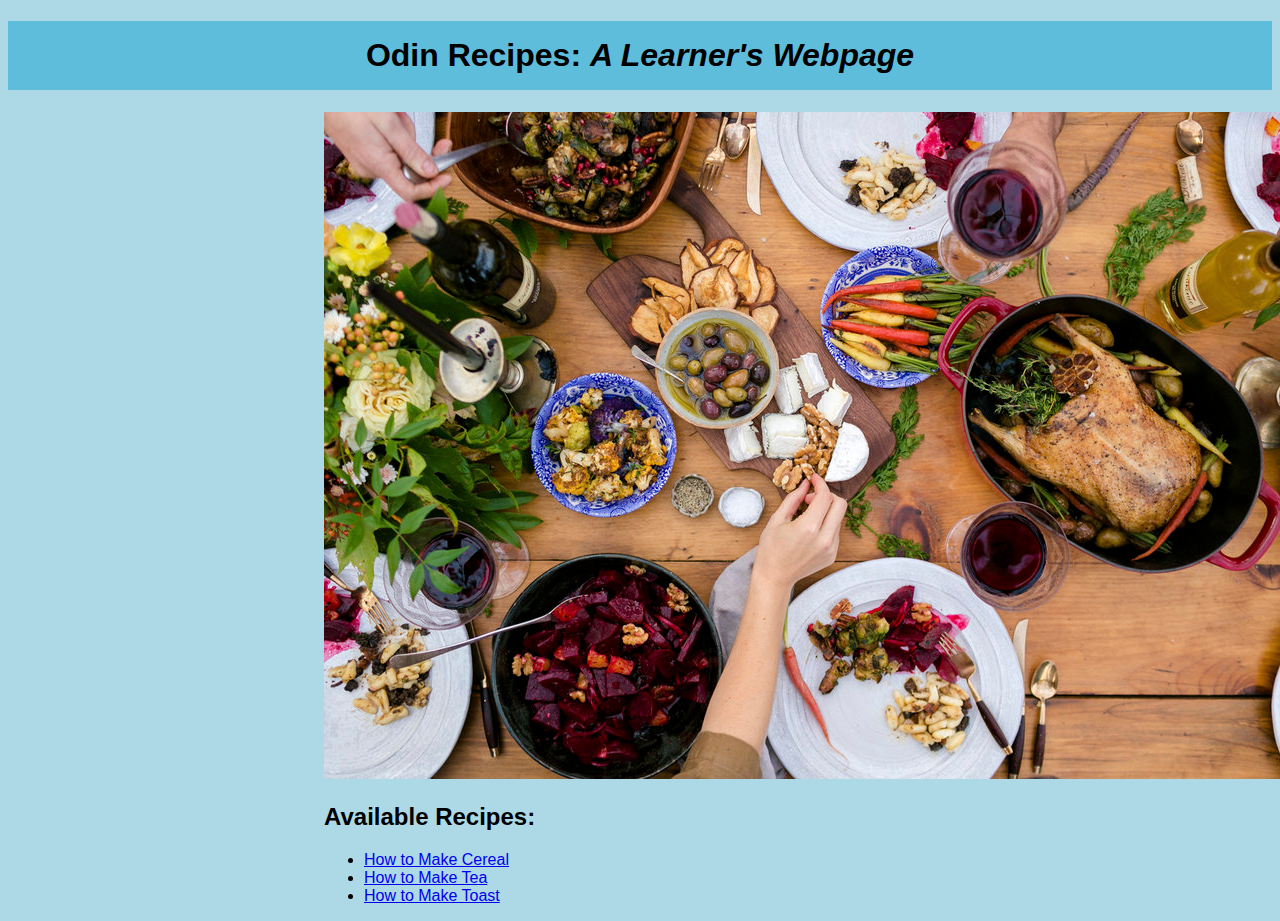
<file: index.html>
<!DOCTYPE html>
<html lang="en">
    <head>
        <meta charset="UTF-8">
        <link rel="stylesheet" href="./css/style.css">
        <title>Odin Recipes</title>
    </head>
    <body>
        <h1>Odin Recipes: <em>A Learner's Webpage</em></h1>
        <div class="card">
            <img src="./img/food.jpeg">
            <h2>Available Recipes:</h2>
            <ul>
                <li><a href="./recipes/cereal.html">How to Make Cereal</a></li>
                <li><a href="./recipes/tea.html">How to Make Tea</a></li>
                <li><a href="./recipes/toast.html">How to Make Toast</a></li>
            </ul>
        </div>
    </body>
</html>
</file>
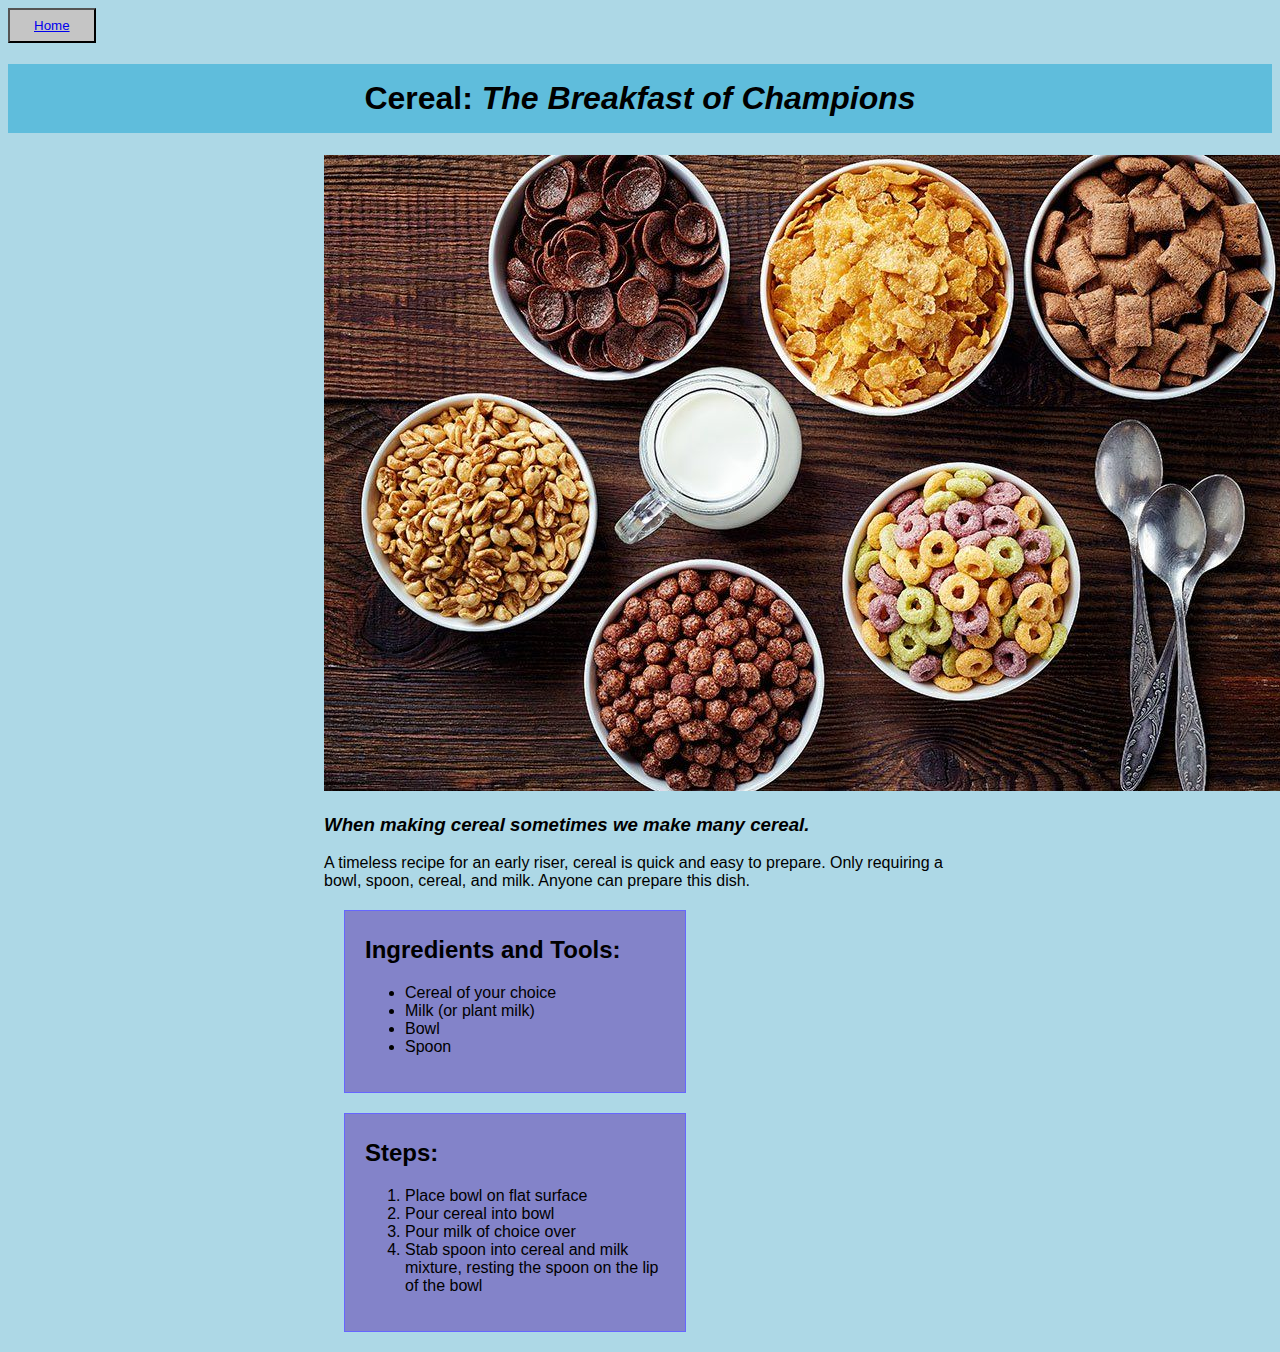
<file: recipes/cereal.html>
<!DOCTYPE html>
<html lang="en">
    <head>
        <meta charset="UTF-8">
        <link rel="stylesheet" href="../css/style.css">
        <title>How To Make Cereal</title>
    </head>
    <body>
        <button><a href="../index.html">Home</a></button>
        <h1>Cereal: <em>The Breakfast of Champions</em></h1>
        <div class="card">
            <img src="../img/cereal.jpg" alt="Multiple bowls of cereal sitting on a table.">
            <h3><em>When making cereal sometimes we make <strong>many cereal.</strong></em></h3>
            <p>A timeless recipe for an early riser, cereal is quick and easy to prepare. Only requiring a bowl, spoon, 
                cereal, and milk. Anyone can prepare this dish.
            </p>
            <div class="list-card">
                <h2>Ingredients and Tools:</h2>
                <ul>
                    <li>Cereal of your choice</li>
                    <li>Milk (or plant milk)</li>
                    <li>Bowl</li>
                    <li>Spoon</li>
                </ul>
            </div>
            <div class="list-card">
            <h2>Steps:</h2>
                <ol>
                    <li>Place bowl on flat surface</li>
                    <li>Pour cereal into bowl</li>
                    <li>Pour milk of choice over</li>
                    <li>Stab spoon into cereal and milk mixture, resting the spoon on the lip of the bowl</li>
                </ol>
            </div>
        </div>
    </body>
</html>
</file>
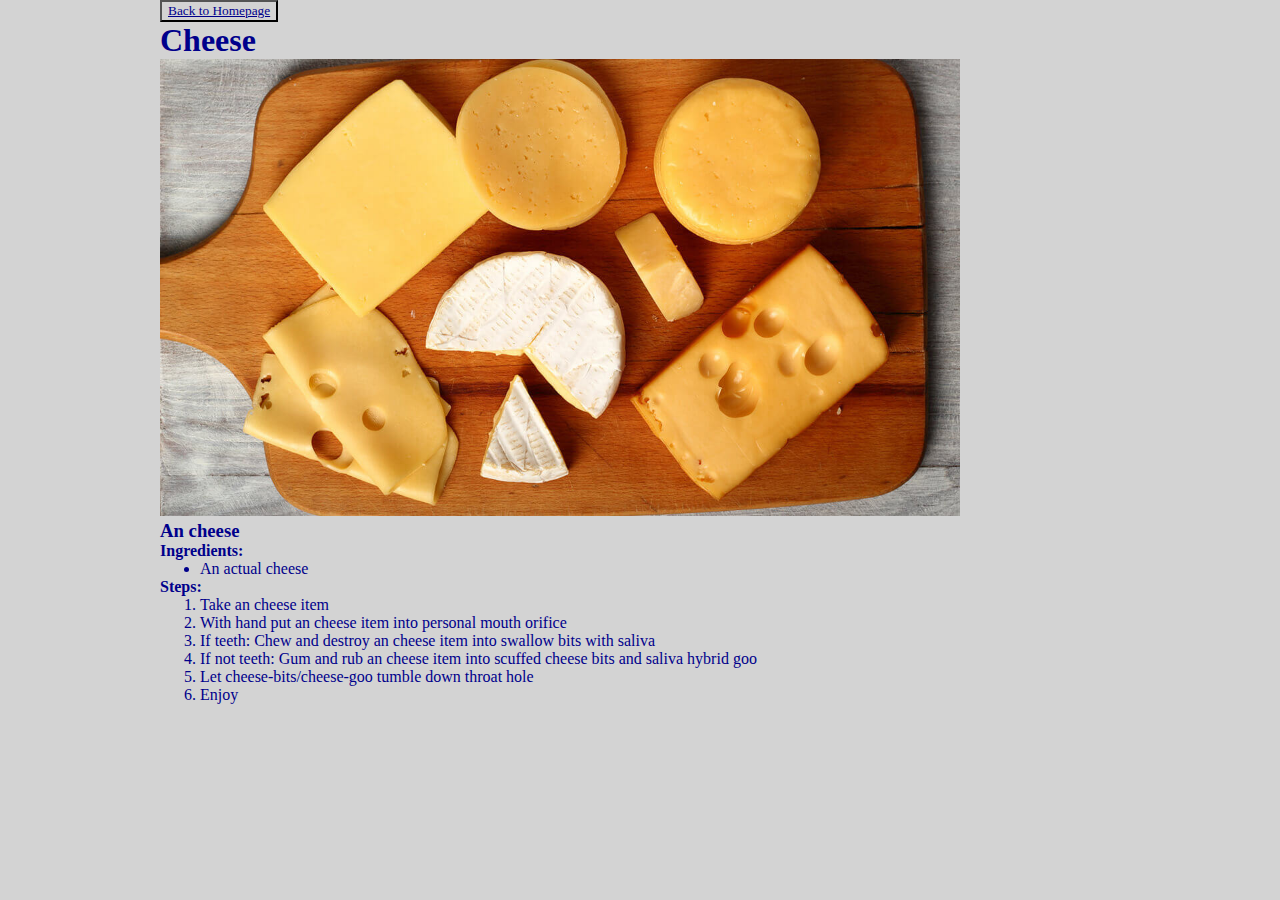
<file: recipes/cheese.html>
<!DOCTYPE html>
<html lang="en">
  <head>
    <meta charset="UTF-8">
    <meta http-equiv="X-UA-Compatible" content="IE=edge">
    <meta name="viewport" content="width=device-width, initial-scale=1.0">
    <title>Cheese</title>
    <link rel="stylesheet" href="../styles.css">
  </head>
  <body>
    <button><a href="../index.html">Back to Homepage</a></button>
    <h1>Cheese</h1>
    <img src="../img/cheese.jpg" width="800" alt="An Cheese">
    <h3>An cheese</h3>
    <h4>Ingredients:</h4>
    <ul>
      <li>An actual cheese</li>
    </ul>
    <h4>Steps:</h4>
    <ol>
      <li>Take an cheese item</li>
      <li>With hand put an cheese item into personal mouth orifice</li>
      <li>If teeth: Chew and destroy an cheese item into swallow bits with saliva</li>
      <li>If not teeth: Gum and rub an cheese item into scuffed cheese bits and saliva hybrid goo</li>
      <li>Let cheese-bits/cheese-goo tumble down throat hole</li>
      <li>Enjoy</li>
    </ol>
  </body>
</html>
</file>
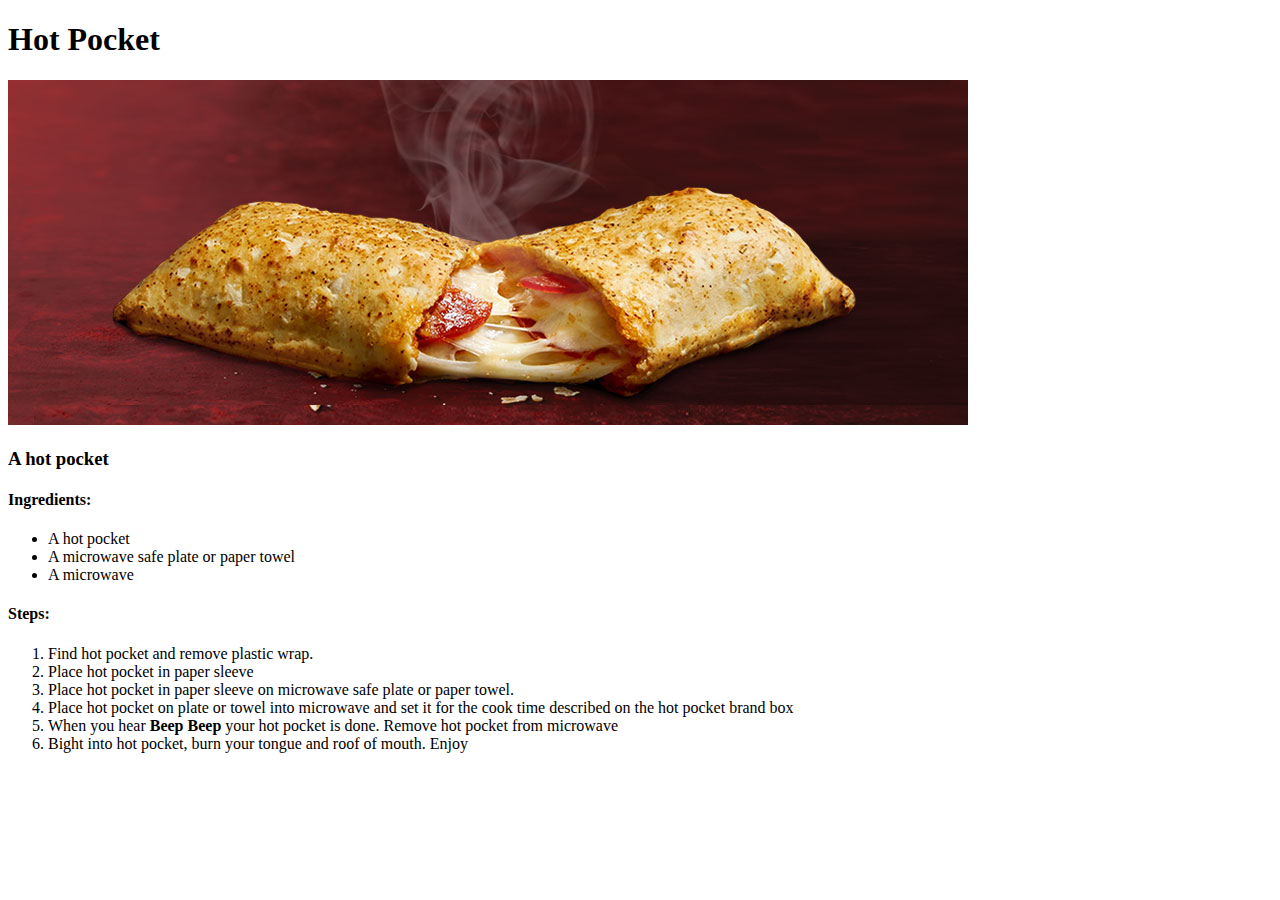
<file: recipes/hot-pocket.html>
<!DOCTYPE html>
<html lang="en">
  <head>
    <meta charset="UTF-8">
    <meta http-equiv="X-UA-Compatible" content="IE=edge">
    <meta name="viewport" content="width=device-width, initial-scale=1.0">
    <title>Hot Pocket</title>
  </head>
  <body>
    <h1>Hot Pocket</h1>
    <img src="../img/hotpocket.jpg" alt="Steam rises from a fresh hot pocket cut down the center with oozing cheese and two pepperoni slices peeking out">
    <h3>A hot pocket</h3>
    <h4>Ingredients:</h4>
    <ul>
      <li>A hot pocket</li>
      <li>A microwave safe plate or paper towel</li>
      <li>A microwave</li>
    </ul>
    <h4>Steps:</h4>
    <ol>
      <li>Find hot pocket and remove plastic wrap.</li>
      <li>Place hot pocket in paper sleeve</li>
      <li>Place hot pocket in paper sleeve on microwave safe plate or paper towel.</li>
      <li>Place hot pocket on plate or towel into microwave and set it for the cook time described on the hot pocket brand box</li>
      <li>When you hear <strong>Beep Beep</strong> your hot pocket is done. Remove hot pocket from microwave</li>
      <li>Bight into hot pocket, burn your tongue and roof of mouth. Enjoy</li>
    </ol>
    <h4></h4>
  </body>
</html>
</file>
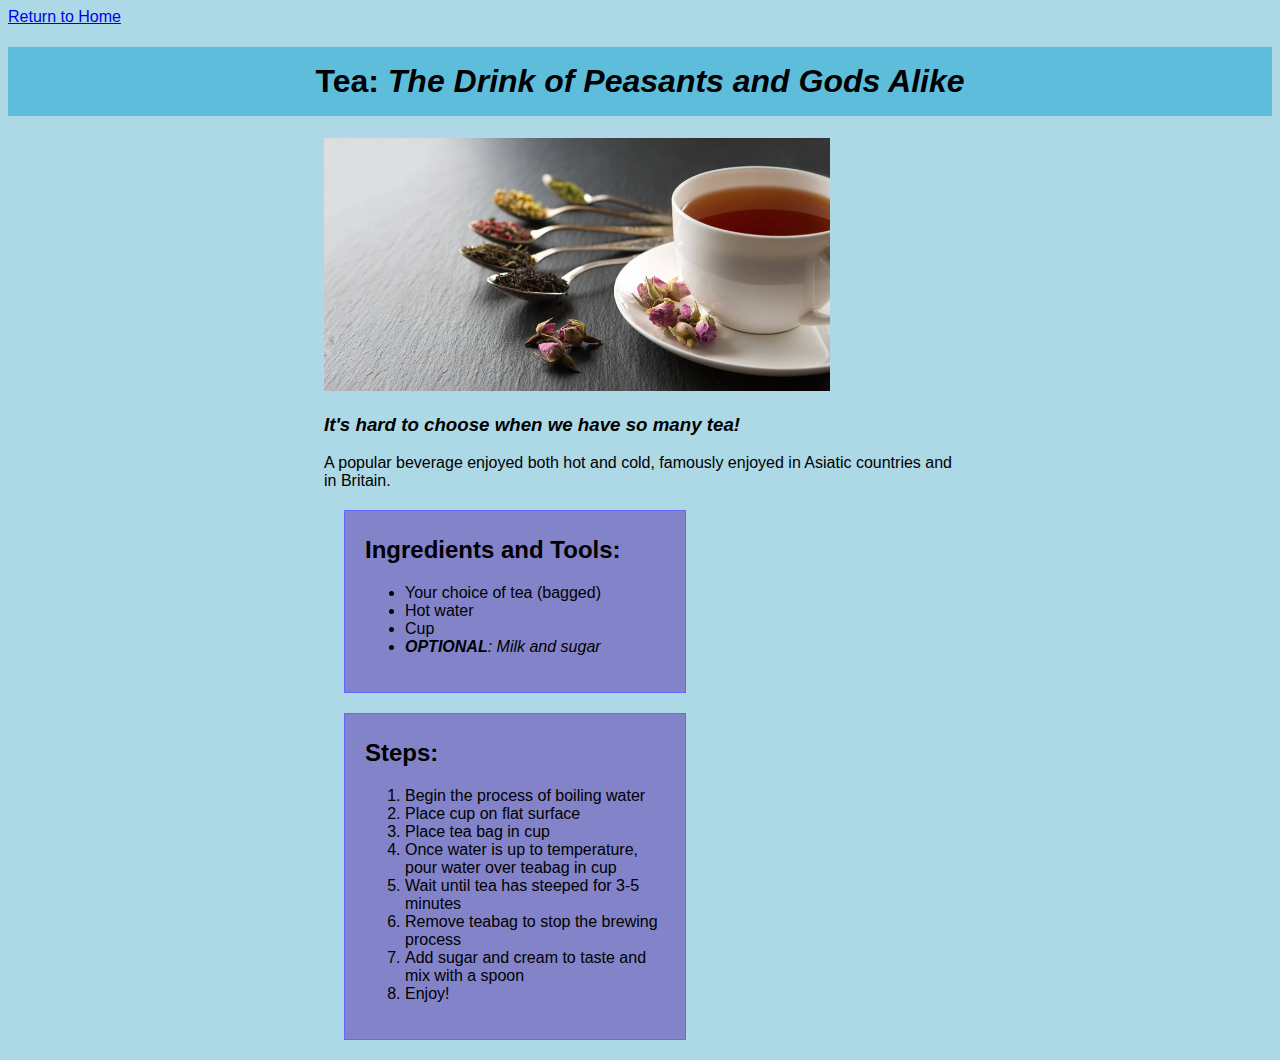
<file: recipes/tea.html>
<!DOCTYPE html>
<html lang="en">
<head>
    <meta charset="UTF-8">
    <link rel="stylesheet" href="../css/style.css">
    <meta name="viewport" content="width=device-width, initial-scale=1.0">
    <title>How To Make Tea</title>
</head>
    <body>
        <a href="../index.html">Return to Home</a>
        <h1>Tea: <em>The Drink of Peasants and Gods Alike</em></h1>
        <div class="card">
            <img src="../img/tea.jpg" alt="A cup of tea sitting on a table with spoons containing different types of tea"
                width="80%" height="80%">
            <h3><em>It's hard to choose when we have <strong>so many tea!</strong></em></h3>

            <p>A popular beverage enjoyed both hot and cold, famously enjoyed in Asiatic countries and in Britain.</p>

            <div class="list-card">
                <h2>Ingredients and Tools:</h2>
                <ul>
                    <li>Your choice of tea (bagged)</li>
                    <li>Hot water</li>
                    <li>Cup</li>
                    <li><em><strong>OPTIONAL</strong>: Milk and sugar</em></li>
                </ul>
            </div>

            <div class="list-card">
                <h2>Steps:</h2>
                <ol>
                    <li>Begin the process of boiling water</li>
                    <li>Place cup on flat surface</li>
                    <li>Place tea bag in cup</li>
                    <li>Once water is up to temperature, pour water over teabag in cup</li>
                    <li>Wait until tea has steeped for 3-5 minutes</li>
                    <li>Remove teabag to stop the brewing process</li>
                    <li>Add sugar and cream to taste and mix with a spoon</li>
                    <li>Enjoy!</li>
                </ol>
            </div>
        </div>
    </body>
</html>
</file>
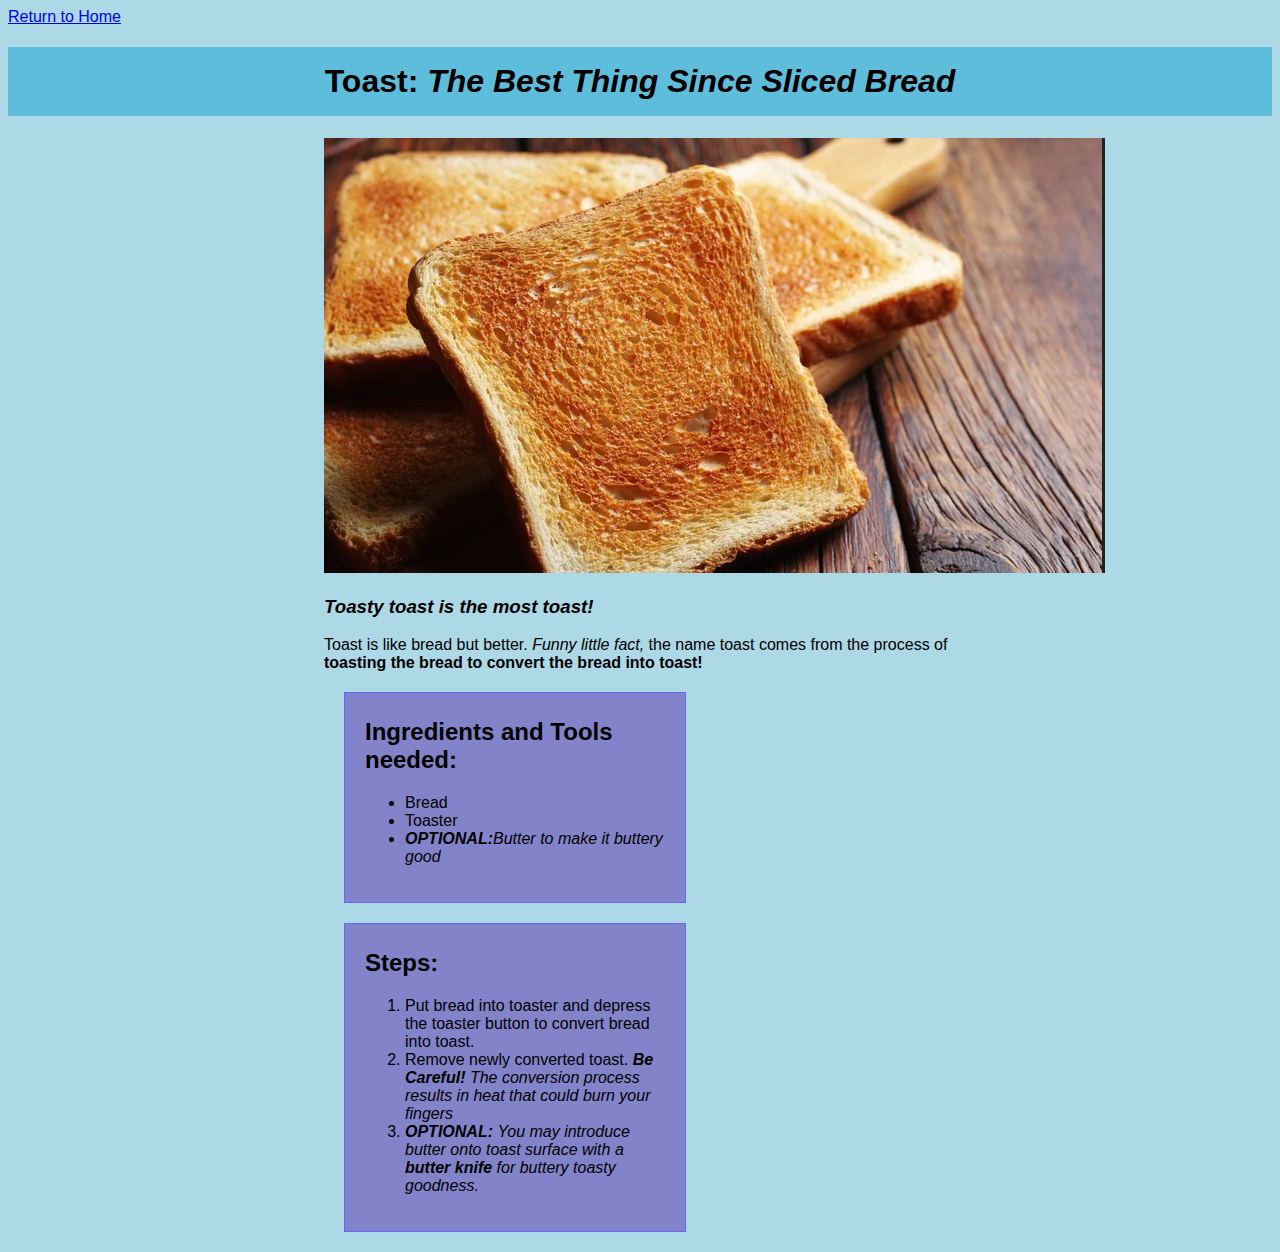
<file: recipes/toast.html>
<!DOCTYPE html>
<html lang="en">
<head>
    <meta charset="UTF-8">
    <link rel="stylesheet" href="../css/style.css">
    <meta name="viewport" content="width=device-width, initial-scale=1.0">
    <title>How To Make Toast</title>
</head>
<body>
    <a href="../index.html">Return to Home</a>
    <h1>Toast: <em>The Best Thing Since Sliced Bread</em></h1>
    
    <div class="card">
        <img src="../img/toast.png" alt="A couple pieces of toast looking nice and toasty">
        <h3><em>Toasty toast is the <strong>most toast!</strong></em></h3>

        <p>Toast is like bread but better. <em>Funny little fact,</em> the name toast comes from 
        the process of <strong>toasting the bread to convert the bread into toast!</strong></p>
        
        <div class="list-card">
            <h2>Ingredients and Tools needed:</h2>
            <ul>
                <li>Bread</li>
                <li>Toaster</li>
                <li><em><strong>OPTIONAL:</strong>Butter to make it buttery good</em></li>
            </ul>
        </div>

        <div class="list-card">
            <h2>Steps:</h2>
            <ol>
                <li>Put bread into toaster and depress the toaster button to convert bread into toast.</li>
                <li>Remove newly converted toast. <em><strong>Be Careful!</strong> The conversion process results in 
                heat that could burn your fingers</em></li>
                <li><em><strong>OPTIONAL: </strong> You may introduce butter onto toast surface with a 
                    <strong>butter knife</strong> for buttery toasty goodness.</em></li>
            </ol>
        </div>
    </div>
</body>
</html>
</file>
<file: css/style.css>
body {
    background-color: lightblue;
    font-family: Verdana, Geneva, Tahoma, sans-serif, Times, serif;

}

h1 {
    text-align: center;
    background-color: rgb(95, 189, 220);
    padding: 16px;
}

.list-card {
    background-color: rgb(131, 131, 201);
    width: 300px;
    padding: 20px;
    padding-top: 5px;
    margin: 20px;
    border-style: ridge;
    border-width: 1px;
    border-color: #6666ff;
}

.card {
    width: 50%;
    margin: auto;
}

button {
    padding: 8px 24px;
    background-color: rgb(197, 197, 197);
    color: rgb(86, 9, 9);
}
</file>
<file: styles.css>
* {
    max-width: 960px;
    margin: auto;
    font-family: 'Times New Roman', Times, serif;
    background-color: lightgray;
    color: darkblue;
}

img {
    justify-self: center;
}
</file>
